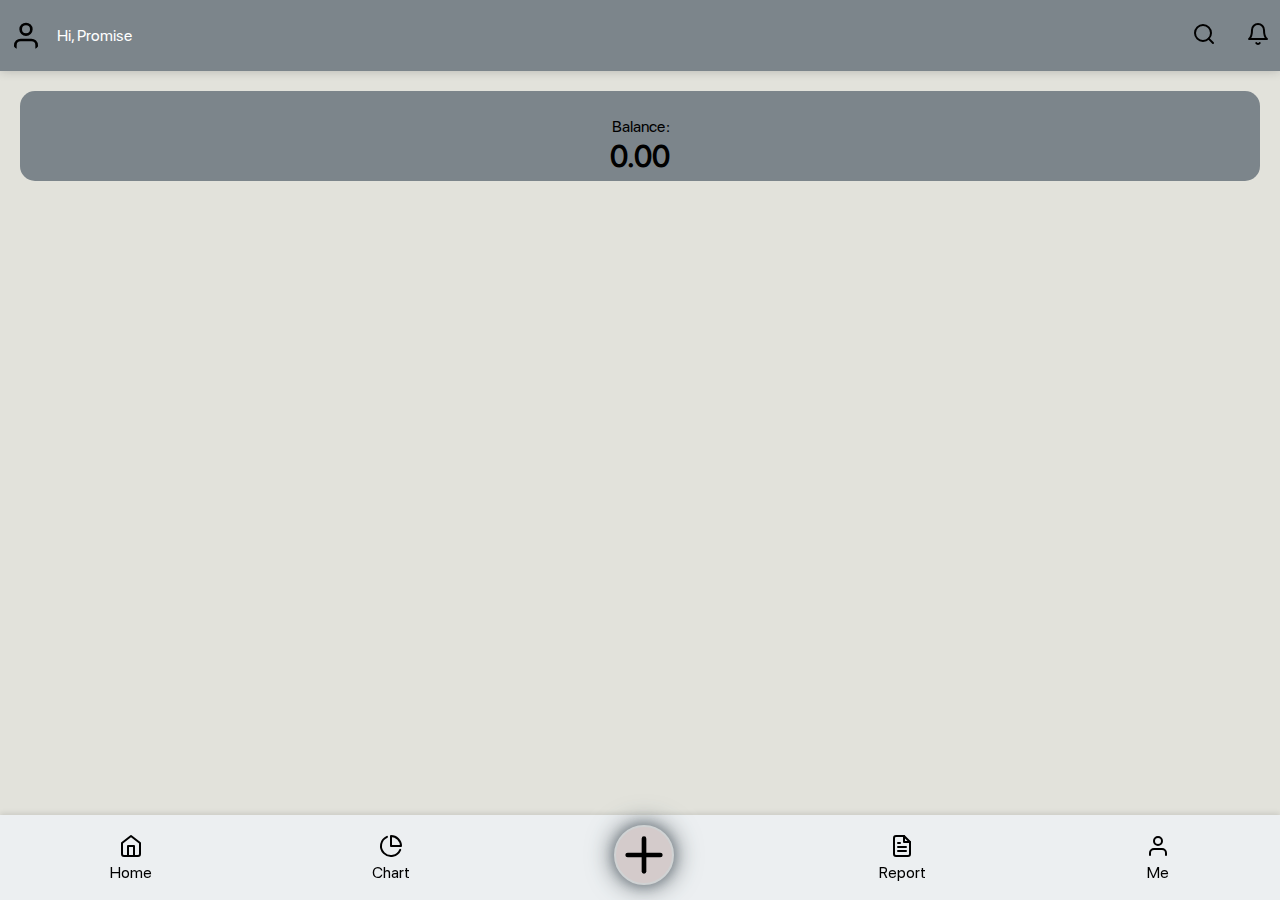
<file: index.html>
<!DOCTYPE html>
<html lang="en">
<head>
    <meta charset="UTF-8">
    <meta http-equiv="X-UA-Compatible" content="IE=edge">
    <meta name="viewport" content="width=device-width, initial-scale=1.0">
    <title>Expense Tracker</title>
    <link rel="stylesheet" href="style.css">
    <link href="https://fonts.googleapis.com/icon?family=Material+Icons" rel="stylesheet">
</head>
<body>
    <!-- Header -->
    <header class="header">
        <div class="header-left-content">
            <img id="user-photo" src="assets/feather-icon/user.svg" alt="User Profile Photo">
            <p class="user-name">Hi, <span id="username">Promise</span></p>
        </div>
        <div class="header-right-content">
            <li class="search-expense">
                <img class="search-icon" src="assets/feather-icon/search.svg" alt="Search Icon">
            </li>
            <li class="notifications">
                <img class="notification-icon" src="assets/feather-icon/bell.svg" alt="Settings Icon">
            </li>
        </div>
    </header>

    <!-- Main Content -->
    <div class="content">
        <div class="balance-board">
            <p class="balance-text">Balance:</p>
            <span id="balance">0.00</span>
        </div>
        
    </div>

    <!-- Bottom Navigation -->
    <nav class="bottom-nav">
        <li class="nav-item">
            <img class="nav-icon" src="assets/feather-icon/home.svg" alt="Home Icon">
            <span class="nav-text">Home</span>
        </li>
        <li class="nav-item">
            <img class="nav-icon" src="assets/feather-icon/pie-chart.svg" alt="Chart Icon">
            <span class="nav-text">Chart</span>
        </li>
        <li class="nav-item">
            <img id="add-button" class="nav-icon" src="assets/feather-icon/plus.svg" alt="Add Icon">
            <span class="nav-text"></span>
        </li>
        <li class="nav-item">
            <img class="nav-icon" src="assets/feather-icon/file-text.svg" alt="Report Icon">
            <span class="nav-text">Report</span>
        </li>
        <li class="nav-item">
            <img class="nav-icon" src="assets/feather-icon/user.svg" alt="Profile Icon">
            <span class="nav-text">Me</span>
        </li>
    </nav>

    <script src="script.js"></script>
</body>
</html>
    <script src="script.js"></script>
</body>
</html>
</file>
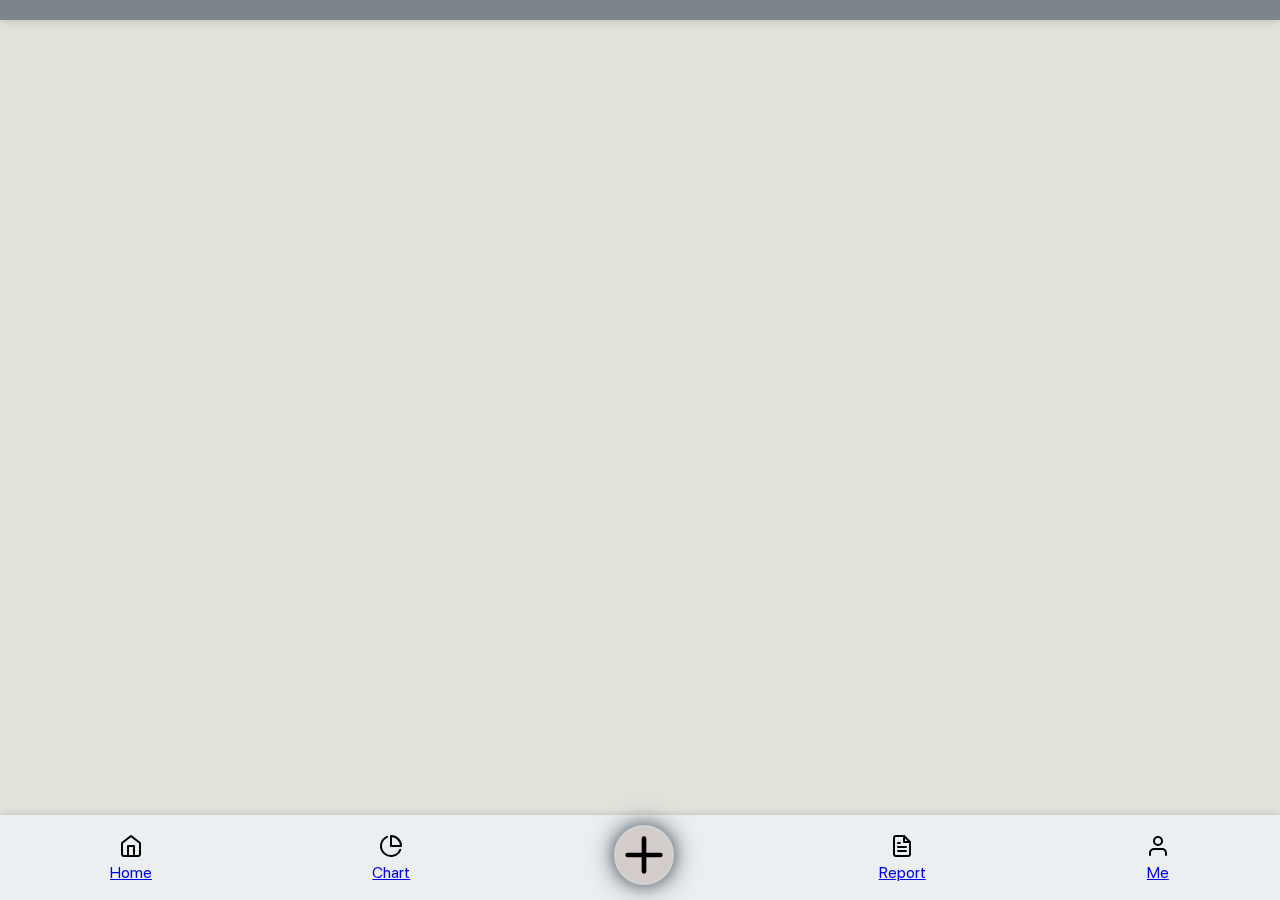
<file: me.html>
<!DOCTYPE html>
<html lang="en">
<head>
    <meta charset="UTF-8">
    <meta http-equiv="X-UA-Compatible" content="IE=edge">
    <meta name="viewport" content="width=device-width, initial-scale=1.0">
    <title>Expense Tracker - Profile</title>
    <link rel="stylesheet" href="style.css">
    <link href="https://fonts.googleapis.com/icon?family=Material+Icons" rel="stylesheet">
</head>
<body>
    <!-- Header -->
    <header class="header">
        


    </header>



    <!-- Add Transaction Modal -->
    <div id="add-transaction-modal" class="modal hidden">
        <div class="modal-content">
            <button id="close-modal" class="close-modal-button">&times;</button>
            <h2>Add Transaction</h2>
            <form id="add-transaction-form">
                <input type="text" id="description" placeholder="Description" required>
                <input type="number" id="amount" placeholder="Amount" required>
                <select id="type">
                    <option value="income">Income</option>
                    <option value="expense">Expense</option>
                </select>
                <button type="submit">Add</button>
            </form>
        </div>
    </div>

    <!-- Bottom Navigation -->
    <nav class="bottom-nav">
        <a href="index.html">
            <li class="nav-item" id="home-tab">
                <img class="nav-icon" src="assets/feather-icon/home.svg" alt="Home Icon">
                <span class="nav-text">Home</span>
            </li>
        </a>
        <a href="chart.html">
            <li class="nav-item">
                <img class="nav-icon" src="assets/feather-icon/pie-chart.svg" alt="Chart Icon">
                <span class="nav-text">Chart</span>
            </li> 
        </a>
        <a>
            <li class="nav-item">
                <img id="add-button" class="nav-icon" src="assets/feather-icon/plus.svg" alt="Add Icon">
                <span class="nav-text"></span>
            </li>
        </a>
        <a href="report.html">
            <li class="nav-item" id="report-tab">
                <img class="nav-icon" src="assets/feather-icon/file-text.svg" alt="Report Icon">
                <span class="nav-text">Report</span>
            </li>
        </a>
        <a href="me.html">
            <li class="nav-item active">
                <img class="nav-icon" src="assets/feather-icon/user.svg" alt="Profile Icon">
                <span class="nav-text">Me</span>
            </li>
        </a>
    </nav>

    <script src="addtransaction.js"> </script>
</body>
</html>
</file>
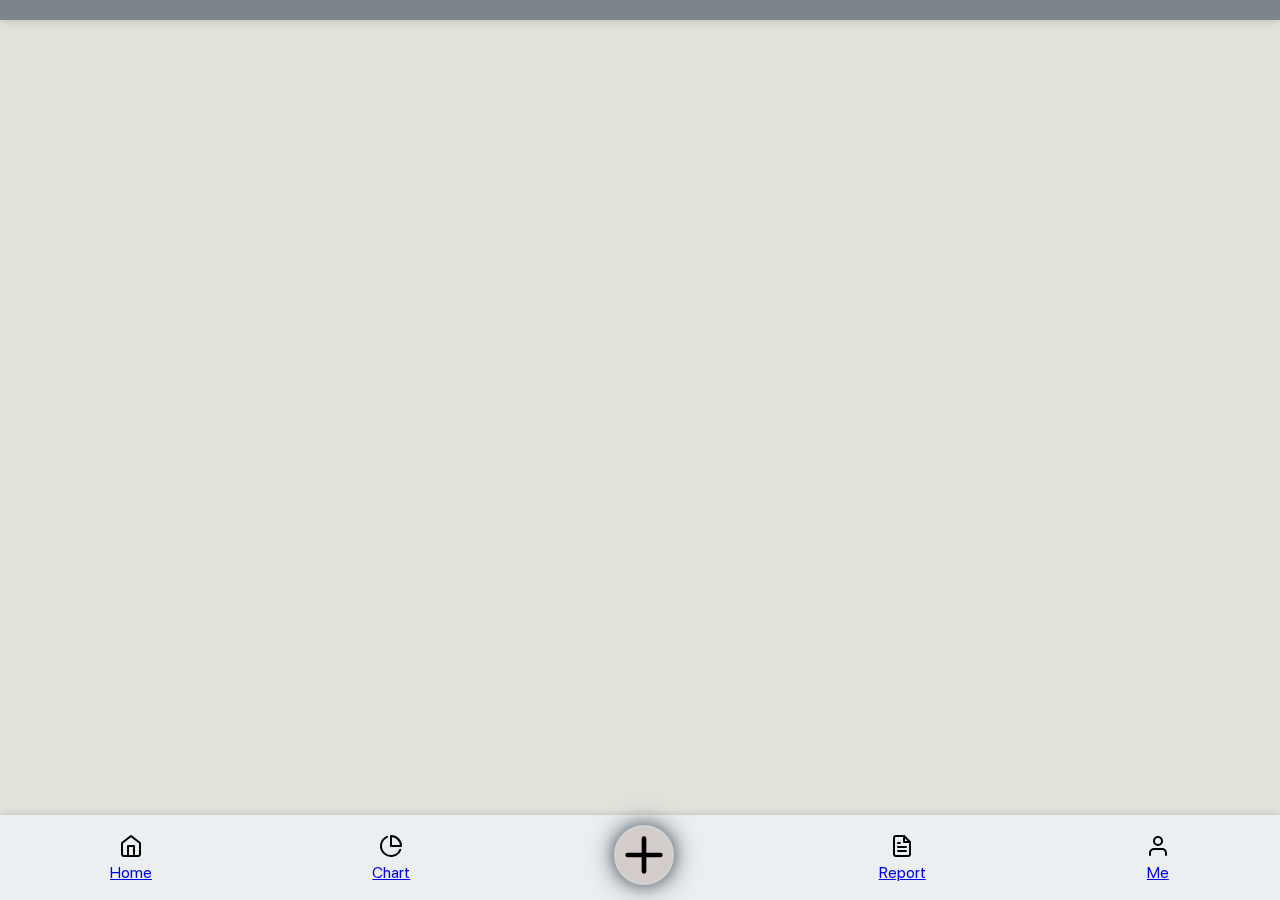
<file: report.html>
<!DOCTYPE html>
<html lang="en">
<head>
    <meta charset="UTF-8">
    <meta http-equiv="X-UA-Compatible" content="IE=edge">
    <meta name="viewport" content="width=device-width, initial-scale=1.0">
    <title>Expense Tracker</title>
    <link rel="stylesheet" href="style.css">
    <link href="https://fonts.googleapis.com/icon?family=Material+Icons" rel="stylesheet">
</head>
<body>
    <!-- Header -->
    <header class="header">
        

    </header>


        <!-- Add Transaction Modal -->
        <div id="add-transaction-modal" class="modal hidden">
            <div class="modal-content">
                <button id="close-modal" class="close-modal-button">&times;</button>
                <h2>Add Transaction</h2>
                <form id="add-transaction-form">
                    <input type="text" id="description" placeholder="Description" required>
                    <input type="number" id="amount" placeholder="Amount" required>
                    <select id="type">
                        <option value="income">Income</option>
                        <option value="expense">Expense</option>
                    </select>
                    <button type="submit">Add</button>
                </form>
            </div>
        </div>

    <!-- Bottom Navigation -->
    <nav class="bottom-nav">
        <a href="index.html">
            <li class="nav-item" id="home-tab">
                <img class="nav-icon" src="assets/feather-icon/home.svg" alt="Home Icon">
                <span class="nav-text">Home</span>
            </li>
        </a>
        <a href="chart.html">
            <li class="nav-item">
                <img class="nav-icon" src="assets/feather-icon/pie-chart.svg" alt="Chart Icon">
                <span class="nav-text">Chart</span>
            </li> 
        </a>
        <a>
            <li class="nav-item">
                <img id="add-button" class="nav-icon" src="assets/feather-icon/plus.svg" alt="Add Icon">
                <span class="nav-text"></span>
            </li>
        </a>
        <a href="report.html">
            <li class="nav-item" id="report-tab">
                <img class="nav-icon" src="assets/feather-icon/file-text.svg" alt="Report Icon">
                <span class="nav-text">Report</span>
            </li>
        </a>
        <a href="me.html">
            <li class="nav-item">
                <img class="nav-icon" src="assets/feather-icon/user.svg" alt="Profile Icon">
                <span class="nav-text">Me</span>
            </li>
        </a>
    </nav>

    <script src="addtransaction.js"></script>
</body>
</html>
</file>
<file: style.css>
@font-face {
    font-family: 'San Francisco';
    src: url(fonts/FontsFree-Net-SFProDisplay-Regular.ttf);
}
body {
    margin: 0;
    padding: 0;
    background-color: rgb(226, 226, 219);
    font-family: "San Francisco", Arial, sans-serif;
}
/* Header styling */
header {
    background-color: #7c858b;
    display: grid;
    grid-template-columns: 1fr 1fr; /* Auto for image, 1fr for the rest */
    grid-template-rows: 1fr; /* Single row */
    align-items: center; /* Vertically center items */
    padding: 10px;
    color: white;
    box-shadow: 0 0 10px rgba(0, 0, 0, 0.2);
    gap: 10px; /* Add spacing between columns */
}
/* Profile image styling 1*/
.header-left-content {
    display: flex;
    align-items: center;
    gap: 5px; /* Add spacing between items */
}
/* Profile image styling 2*/
#user-photo {
    margin-right: 10px;
    width: 32px; /* Set a default width for the image */
    height: 32px; /* Set a default height for the image */
    border-radius: 50%; /* Make the image circular */
    object-fit: cover; /* Ensure the image scales properly */
    object-position: center; /* Center the image content */
}
/* Header right content styling */
.header-right-content {
    display: flex;
    align-items: center;
    justify-content: right; /* Spread items evenly */
    list-style: none;
    gap: 30px; /* Add spacing between items */
}

/* Make the main content scrollable */
.content {
    padding: 20px;
    text-align: center;
    display: flex;   /* Center the content horizontally */
    flex-direction: column; 
    justify-content: flex-start; /* Align items at the top */
    gap: 15px; /* Add spacing between items */
    max-height: calc(100vh - 150px - 60px); /* Adjust height based on header and bottom nav */
    overflow-y: auto; /* Enable vertical scrolling */
    scrollbar-width: thin; /* For Firefox: thin scrollbar */
}

/* Optional: Customize the scrollbar for WebKit browsers (Chrome, Edge, Safari) */
.content::-webkit-scrollbar {
    width: 8px;
}

.content::-webkit-scrollbar-thumb {
    background-color: #7c858b;
    border-radius: 8px;
}

.content::-webkit-scrollbar-thumb:hover {
    background-color: #5a6368;
}

/* Balance board styling */
.balance-board {
    background-color: #7c858b;
    padding: 10px;
    border-radius: 15px;
}
#balance {
    font-size: 30px;
    line-height: 0;
    font-weight: bold;
}
/* Chart board styling */
.chart-board {
    background-color: #7c858b;
    padding: 10px;
    border-radius: 15px;
}
/* Tab navigation styling */
.tab-navigation {
    display: flex;
    justify-content: space-around;
    margin-top: 15px;
    background-color: #eceff1;
    border-radius: 10px;
    box-shadow: 0 2px 5px rgba(0, 0, 0, 0.1);
}

.tab-button {
    flex: 1;
    padding: 10px;
    border: none;
    background-color: transparent;
    font-size: 16px;
    font-weight: bold;
    color: #7c858b;
    cursor: pointer;;
    transition: background-color 0.3s, color 0.3s;
    border-radius: 5px;
}

.tab-button.active {
    background-color: #7c858b;
    color: white;
}

.tab-button:hover {
    background-color: #d0d3d4;
    color: #7c858b;
}

/* Transaction item styling *//* Transaction item styling */
.transaction-item {
    display: flex;
    justify-content: space-between;
    align-items: center;
    padding: 10px;
    border-bottom: 1px solid #eceff1;
}

.transaction-date {
    flex: 1;
    text-align: left;
    color: #7c858b;
    font-size: 14px;;
}

.transaction-description {
    flex: 2;
    text-align: center;
    font-size: 16px;
    font-weight: bold;
}

.transaction-amount {
    flex: 1;
    text-align: right;
    font-size: 16px;
    color: #7c858b;
}

/* Income transaction styling */
.transaction-amount.income {
    color: #4caf50; /* Green color for income */
    font-weight: bold;
}

/* Expense transaction styling */
.transaction-amount.expense {
    color: #f44336; /* Red color for expenses */
    font-weight: bold;
}

.view-all-button {
    margin-top: 15px;
    padding: 10px 20px;
    background-color: #7c858b;
    color: white;
    border: none;
    border-radius: 5px;
    cursor: pointer;
    font-size: 16px;
    font-weight: bold;
    transition: background-color 0.3s;
}

.view-all-button:hover {
    background-color: #5a6368;
}

/* Bottom navigation styling */
.bottom-nav {
    position: fixed;
    bottom: 0;
    left: 0;
    width: 100%;
    background-color: #eceff1;
    display: flex;
    justify-content: space-around;
    align-items: center;
    padding: 10px 0;
    box-shadow: 0 -2px 5px rgba(0, 0, 0, 0.1);
}
/* Bottom navigation tab styling */
.nav-item {
    list-style: none;
    display: flex;
    flex-direction: column;
    align-items: center;
    cursor: pointer;
    transition: background-color 0.3s;
    justify-content: center;
}
.nav-icon {
    font-size: 24px;
    display: block;
    margin-bottom: 5px;
}
#add-button {
    background-color: rgb(212, 203, 203);
    width: 200%;
    height: 200%;;
    border-radius: 100%;
    border: 0.1em solid #d0d3d4;
    box-shadow: 0 0 10px #889096, 0 0 20px #7c858b, 0 0 30px #9aa0a3;
    transition: box-shadow 0.3s ease-in-out;
}

#add-button:hover {
    box-shadow: 0 0 15px #a5aaad, 0 0 30px #7e858a, 0 0 45px #949ba0;
}
.nav-item.hover {
    border-radius: 5px;
}

/* Modal container styling */
.modal {
    position: fixed;
    top: 0;
    left: 0;
    width: 100%;
    height: 100%;
    background: rgba(0, 0, 0, 0.5); /* Semi-transparent background */
    display: flex;
    justify-content: center;
    align-items: center;
    z-index: 1000;
}

/* Hide the modal by default */
.modal.hidden {
    display: none;
}

/* Modal content styling */
.modal-content {
    position: relative; /* Ensure the close button is positioned relative to this container */
    background: white;
    padding: 20px;
    border-radius: 10px;
    width: 90%;
    max-width: 400px;
    text-align: center;
    box-shadow: 0 4px 10px rgba(0, 0, 0, 0.2); /* Add a subtle shadow */
    animation: fadeIn 0.3s ease-in-out; /* Add a fade-in animation */
}

/* Input fields styling */
.modal-content input,
.modal-content select {
    width: 100%;
    padding: 10px;
    margin: 10px 0;
    border: 1px solid #d0d3d4;
    border-radius: 5px;
    font-size: 16px;
    box-sizing: border-box;
}

/* Submit and close buttons styling */
.modal-content button {
    padding: 10px 20px;
    margin-top: 10px;
    border: none;
    border-radius: 5px;
    font-size: 16px;
    font-weight: bold;
    cursor: pointer;
    transition: background-color 0.3s;
}

.modal-content button[type="submit"] {
    background-color: #7c858b;
    color: white;
}

.modal-content button[type="submit"]:hover {
    background-color: #5a6368;
}

#close-modal {
    background-color: #f44336;
    color: white;
}

#close-modal:hover {
    background-color: #d32f2f;
}

/* Close button styling */
.close-modal-button {
    position: absolute; /* Position it relative to the modal content */
    top: 10px; /* Distance from the top of the modal */
    right: 10px; /* Distance from the right of the modal */
    background: none; /* Remove background */
    border: none; /* Remove border */
    font-size: 24px; /* Make the "X" icon larger */
    font-weight: bold; /* Make the "X" icon bold */
    color: #1a1f22; /* Default color */
    cursor: pointer; /* Change cursor to pointer */
    transition: color 0.3s; /* Smooth color transition on hover */
}

.close-modal-button:hover {
    color: #f44336; /* Change color to red on hover */
}

/* Fade-in animation for the modal */
@keyframes fadeIn {
    from {
        opacity: 0;
        transform: scale(0.9);
    }
    to {
        opacity: 1;
        transform: scale(1);
    }
}

/* Edit Transaction Modal Styling */
#edit-transaction-modal {
    position: fixed;
    top: 0;
    left: 0;
    width: 100%;
    height: 100%;
    background: rgba(0, 0, 0, 0.5);
    display: flex;
    justify-content: center;
    align-items: center;
    z-index: 1000;
}

#edit-transaction-modal.hidden {
    display: none;
}

#edit-transaction-modal .modal-content {
    background: white;
    padding: 20px;
    border-radius: 10px;
    width: 90%;
    max-width: 400px;
    text-align: center;
    box-shadow: 0 4px 10px rgba(0, 0, 0, 0.2);
    animation: fadeIn 0.3s ease-in-out;
}

#edit-transaction-modal input,
#edit-transaction-modal select {
    width: 100%;
    padding: 10px;
    margin: 10px 0;
    border: 1px solid #d0d3d4;
    border-radius: 5px;
    font-size: 16px;
    box-sizing: border-box;
}

#edit-transaction-modal button {
    padding: 10px 20px;
    margin-top: 10px;
    border: none;
    border-radius: 5px;
    font-size: 16px;
    font-weight: bold;
    cursor: pointer;
    transition: background-color 0.3s;
}

#edit-transaction-modal button[type="submit"] {
    background-color: #7c858b;
    color: white;
}

#edit-transaction-modal button[type="submit"]:hover {
    background-color: #5a6368;
}

/* Days slider styling */
.days-slider {
    display: flex;
    overflow-x: auto;
    gap: 10px;
    padding: 10px;
    background-color: #f5f5f5;
    border-radius: 10px;
    margin: 20px 0;
    scrollbar-width: thin; /* For Firefox */
}

.days-slider::-webkit-scrollbar {
    height: 8px; /* Horizontal scrollbar height */
}

.days-slider::-webkit-scrollbar-thumb {
    background-color: #7c858b;
    border-radius: 10px;
}

.day {
    flex: 0 0 auto; /* Prevent shrinking */
    width: 50px;
    height: 50px;
    background-color: #eceff1;
    border-radius: 50%;
    display: flex;
    justify-content: center;
    align-items: center;
    font-weight: bold;
    cursor: pointer;
    transition: background-color 0.3s;
}

.day:hover {
    background-color: #d0d3d4;
}

.transactions-details {
    margin-top: 20px;
    padding: 10px;
    background-color: #ffffff;
    border: 1px solid #eceff1;
    border-radius: 10px;
    box-shadow: 0 2px 5px rgba(0, 0, 0, 0.1);
}
</file>
